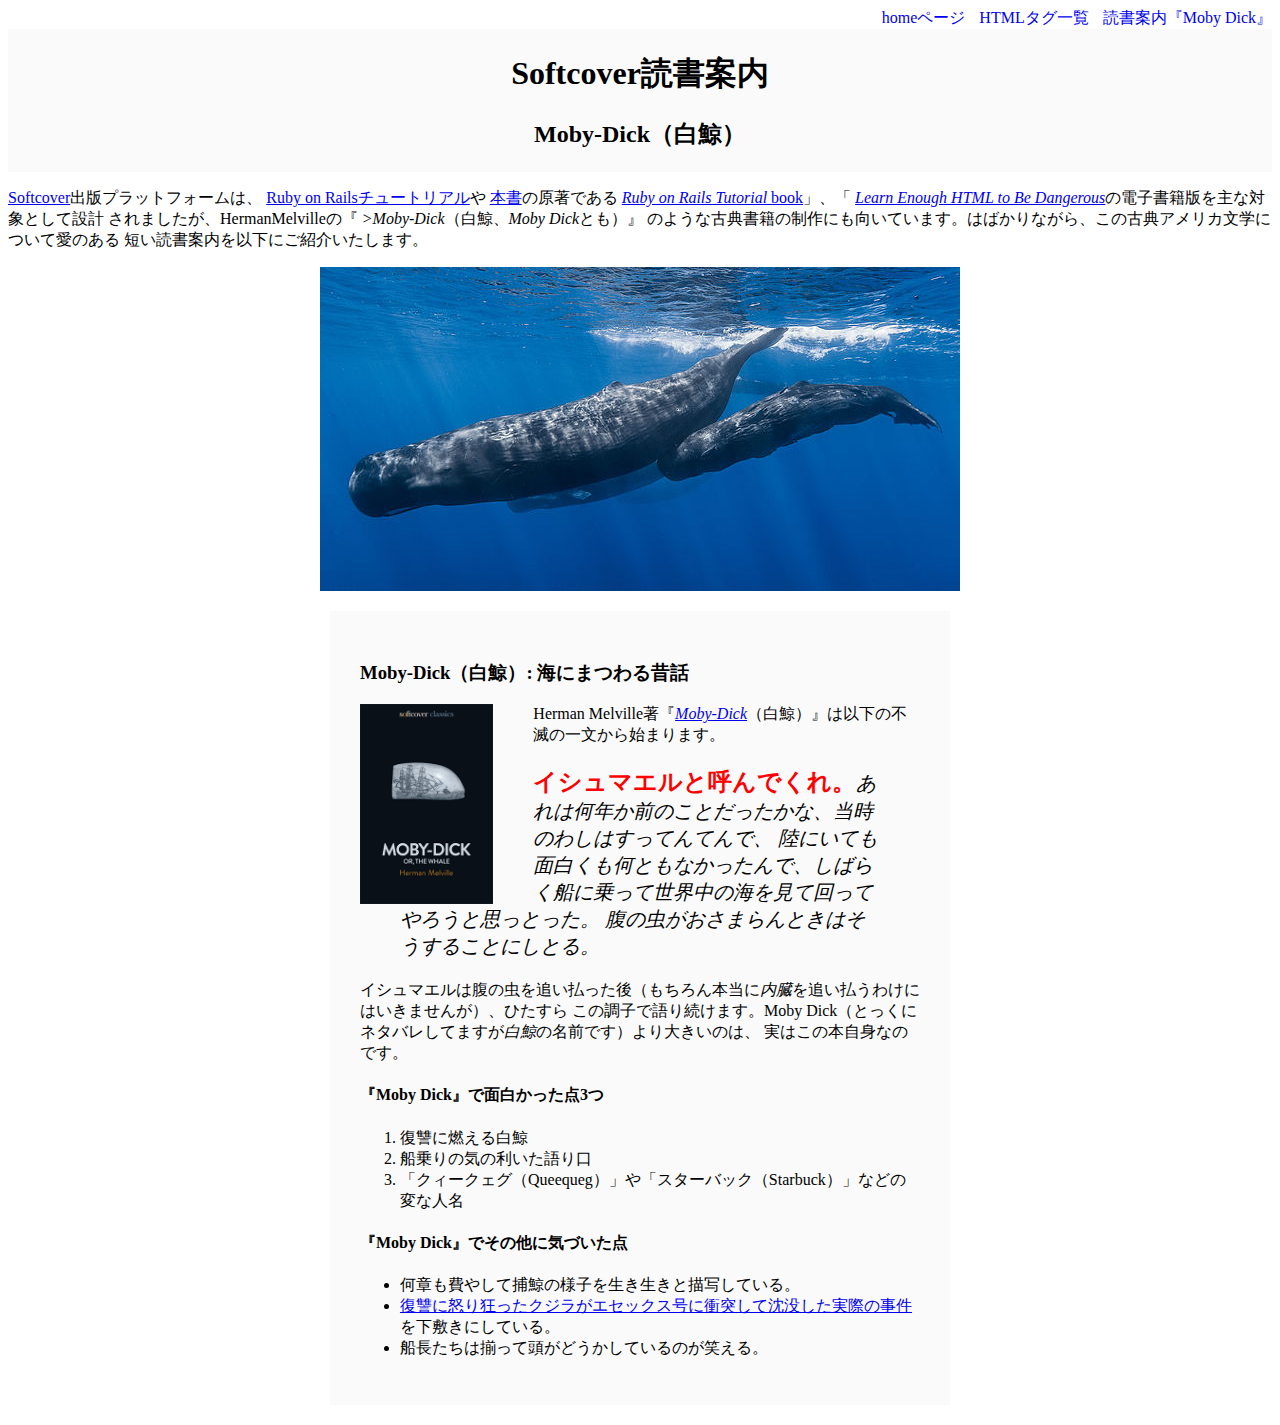
<file: moby_dick.html>
<!DOCTYPE html>
<html>
  <head>
    <title>Moby Dick（白鯨）</title>
    <meta charset="UTF-8">
    <link rel="stylesheet" href="css/main.css">
  </head>

  <body>
    
    <div id="main-nav" class="nav-menu">
      <a href="index.html">homeページ</a>
      <a href="tags.html" class="nav-spacing">HTMLタグ一覧</a>
      <a href="moby_dick.html" class="nav-spacing">読書案内『Moby Dick』</a>
    </div>

    <header class="header-style">
      <h1 style="text-align: center;">Softcover読書案内</h1>
      <h2 style="text-align: center;">Moby-Dick（白鯨）</h2>
    </header>

    <div>
      <p>
        <a href="https://www.softcover.io/">Softcover</a>出版プラットフォームは、
        <a href="https://railstutorial.jp/">Ruby on Railsチュートリアル</a>や
        <a href="https://railstutorial.jp/html">本書</a>の原著である
        <a href="https://railstutorial.org/book"><em>Ruby on Rails Tutorial </em>book</a>」、「
        <a href="https://learnenough.com/html"><em>Learn Enough HTML to Be Dangerous</em></a>の電子書籍版を主な対象として設計
        されましたが、HermanMelvilleの『
        <em>>Moby-Dick</em>（白鯨、<em>Moby Dick</em>とも）』
        のような古典書籍の制作にも向いています。はばかりながら、この古典アメリカ文学について愛のある
        短い読書案内を以下にご紹介いたします。
      </p>
    </div>
    <div>
      <a href="https://commons.wikimedia.org/wiki/File:Sperm_whale_pod.jpg"><img src="images/sperm_whales.jpg" alt="" style="display: block; margin: 0 auto;"></a>
    </div>
    <div style="width: 560px; margin: 20px auto; padding: 30px; background-color: #fafafa;">
      <h3>Moby-Dick（白鯨）: 海にまつわる昔話</h3>
      <a href="https://www.softcover.io/read/6070fb03/moby-dick" target="_blank" rel="noopener"><img src="images/moby_dick.png" alt="Moby-Dick（白鯨）" height="200px" style="float: left; margin: 0 40px 0 0;"></a>
      <p>
        Herman Melville著『<a href="https://www.softcover.io/read/6070fb03/moby-dick"><em>Moby-Dick</em></a>（白鯨）』は以下の不滅の一文から始まります。
      </p>

      </p>
      <blockquote style="font-style: italic; font-size: 20px;">
        <p>
          <span style="font-style: normal; font-size: 24px; font-weight: bold; color: #f00;">イシュマエルと呼んでくれ。</span>あれは何年か前のことだったかな、当時のわしはすってんてんで、
          陸にいても面白くも何ともなかったんで、しばらく船に乗って世界中の海を見て回ってやろうと思っとった。
          腹の虫がおさまらんときはそうすることにしとる。
        </p>
      </blockquote>
      <p>
        イシュマエルは腹の虫を追い払った後（もちろん本当に<em>内臓</em>を追い払うわけにはいきませんが）、ひたすら
        この調子で語り続けます。Moby Dick（とっくにネタバレしてますが<em>白鯨</em>の名前です）より大きいのは、
        実はこの本自身なのです。
      </p>

      <h4>『Moby Dick』で面白かった点3つ</h4>
      <ol>
        <li>復讐に燃える白鯨</li>
        <li>船乗りの気の利いた語り口</li>
        <li>「クィークェグ（Queequeg）」や「スターバック（Starbuck）」などの変な人名</li>
      </ol>
      <h4>『Moby Dick』でその他に気づいた点</h4>
      <ul>
        <li>何章も費やして捕鯨の様子を生き生きと描写している。</li>
        <li><a href="https://en.wikipedia.org/wiki/Essex_(whaleship)" target="_blank" rel="noopener">復讐に怒り狂ったクジラがエセックス号に衝突して沈没した実際の事件</a>を下敷きにしている。</li>
        <li>船長たちは揃って頭がどうかしているのが笑える。</li>
      </ul>
    </div>
  </body>
</html>
</file>
<file: css/main.css>
.nav-menu {
  text-align: right;
}
.nav-spacing {
  margin: 0 0 0 10px; 
}


a:visited {
    color: blue;
}

.nav-menu a {
    text-decoration: none;
}

.header-style {
  padding: 2px 20px; 
  background-color: #fafafa;
}
</file>
